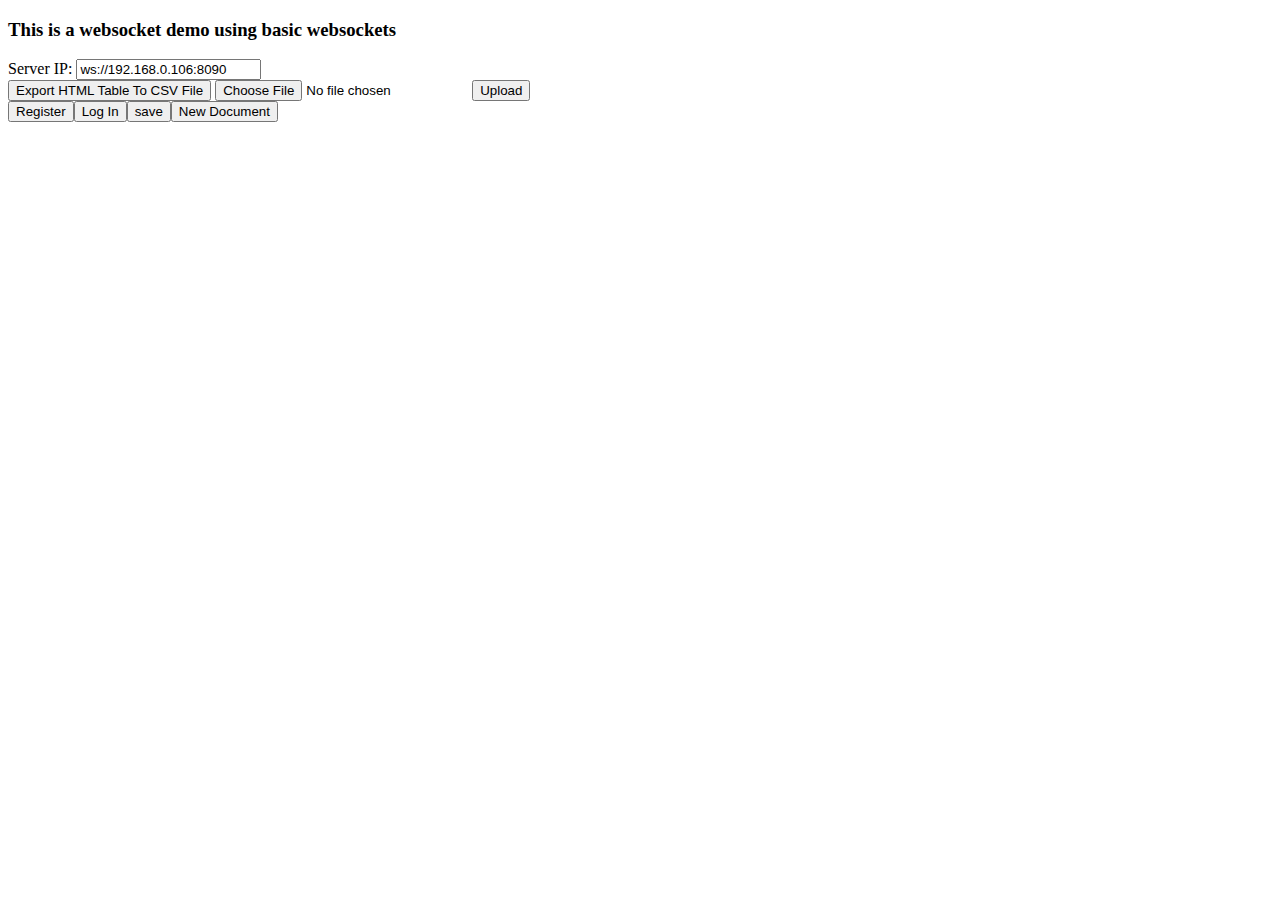
<file: WebProject-2020-2021-main/html/index.html>
<!DOCTYPE html>
<html lang="en">
    <head>
        <meta charset="UTF-8" />
        <meta http-equiv="X-UA-Compatible" content="IE=edge" />
        <meta name="viewport" content="width=device-width, initial-scale=1.0" />
        <link rel="stylesheet" href="../css/table-styles.css" />
        <title>Document</title>
        <script defer src="../js/sendRequestUtility.js"></script>
        <script defer src="../js/createTable.js"></script>  <!--Moved this script here - Velin-->
        <script defer src="../js/saveTable.js"></script>
        <script defer src="../js/lock.js"></script>
        <script src="../js/exportAsCSV.js"></script>
        <!--<script defer src="../js/getSavedTable.js"></script>-->
        <script defer src="../js/newDocument.js"></script>
        <script defer src="../js/userSpecification.js"></script>
        <script>
            var conn = null;
			var isConnected = false;

			window.addEventListener("load", () => {
				setOffline();
			});

			function setOnline() {
				//document.getElementById("status").classList.remove("label-warning");
				//document.getElementById("status").classList.add("label-success");
				//document.getElementById("status").innerHTML = "Connected";
				//document.getElementsByClassName("connect")[0].style.display = "none";
				document.getElementById("offlineActions").style.display = "none";
				isConnected = true;
			}

			function setOffline() {
				//document.getElementById("status").classList.add("label-warning");
				//document.getElementById("status").classList.remove("label-success");
				//document.getElementById("status").innerHTML = "Disconnected";
				//document.getElementsByClassName("connect")[0].innerHTML = "Connect";
				document.getElementById("offlineActions").style.display = "initial";
				isConnected = false;
			}

			function send() {
				msg = document.getElementById("message").value;
				if (msg == "") {
					alert("Can't send an empty message");
					return;
				}
				conn.send(msg);
				document.getElementById("message").value = "";
			}

			function toggleConnect() {
				var uri = document.getElementById("conn_str").value;

				if (isConnected) {
					setOffline();
					return;
				}

				conn = new WebSocket(uri);
                
				conn.onmessage = function(e) {
					let text = e.data.split('-');

					if (text[0] === "changeCell") {
						document.getElementById(text[1]).innerText = text[2];
					}
					else if (text[0] === "insertColumn") {
						insertNewColumn(text[1]);
						fixFollowingColumns(text[1]);
					}
					else if (text[0] === "insertRow") {
						insertNewRow(text[1]);
            			fixFollowingRows(text[1]);
					}
					else if (text[0] === "jsonTable"){
						tableCreate(text[2], text[3]);
						setContextMenus();
						let cells = JSON.parse(text[1]);

						for (key in cells) {
							document.getElementById(key).innerText = cells[key];
						}

						let cssCode = "";

						for (let i = 4; i < text.length; i++) {
							cssCode += text[i];
							
							if (i != text.length - 1) {
								cssCode += "-";
							}
						}

						let cellsCss = JSON.parse(cssCode);
												
						for (key in cellsCss) {
							document.getElementById(key).style.cssText = cellsCss[key];
						}
                        isUserLoggedIn(); // Added 18.06.2021 If the user is logged in from $_SESSION
										  // then we will load the loggedUserFunctions
                            
					}
					else if (text[0] === "loadIcons") {
						let clients = JSON.parse(text[1]);
						console.log(clients);

						for (key in clients) {
							loadGuestUser("user"+clients[key]);
						}
					}
					else if (text[0] === "loadNewUserIcon") {
						loadGuestUser(text[1]);
					}
					else if (text[0] === "changeCSS") {
						let cssCode = "";

						for (let i = 2; i < text.length; i++) {
							cssCode += text[i];
							
							if (i != text.length - 1) {
								cssCode += "-";
							}
						}

						document.getElementById(text[1]).style.cssText = cssCode;
					}
					else if (text[0] === "removeIcon") {
						console.log(text[1]);
						document.getElementById(text[1]).remove();
					}
                    if (text[0].includes("loggedUserChangeCell")) {	// Added 18.06.2021
						var currentCell = document.querySelector(`#${text[1]}`);
						let userOwner = text[0].split('_')[1];
						console.log(userOwner);
						if (text[2].length > 0) {
                        	currentCell.removeAttribute("contenteditable");
							currentCell.setAttribute("owner", userOwner);
						} else if (text[2].length === 0) {
							currentCell.setAttribute("contenteditable", "");
							currentCell.removeAttribute("owner");
						}
                    }
				}

				conn.onopen = function(e) {
					setOnline();
					console.log("Connected");
					isConnected = true;
				};		

				conn.onclose = function(e) {
					console.log("Disconnected");
					setOffline();
				};

                conn.onerror = function(e) {
                    console.log("error");
                };
			}

			window.onload = toggleConnect;
        </script>
    </head>
    <body>
        <h3>This is a websocket demo using basic websockets</h3>

		<div id="offlineActions">
			<div>Server IP: <input type="text" id="conn_str" value='ws://192.168.0.106:8090'/></div>

		</div>
		</div>
        <button onclick="exportTableToCSV('table.csv')">Export HTML Table To CSV File</button>
        <input type="file" id="fileUpload" />
        <input type="button" id="upload" value="Upload" onclick="importCSV()" />
        <div id="dvCSV"></div>
        <header> <!--Added this header with elements inside - Velin-->
            <aside id="table-info">
                <a href="register.html"><button id="register-btn">Register</button></a>
                <a href="login.html"><button id="login-btn">Log In</button></a>
                <button id="save">save</button>
                <button id="new-document">New Document</button>
            </aside>
        </header>
        <div class="context-menu context-menu-hidden" id="context-menu">
            <span id="lock-cell">Lock</span>
            <span id="custom-css">Custom CSS</span>
        </div> 
        <script src="../js/customCss.js"></script>
        <script src="../js/fixRowsAndColumns.js"></script>
    </body>
</html>
</file>
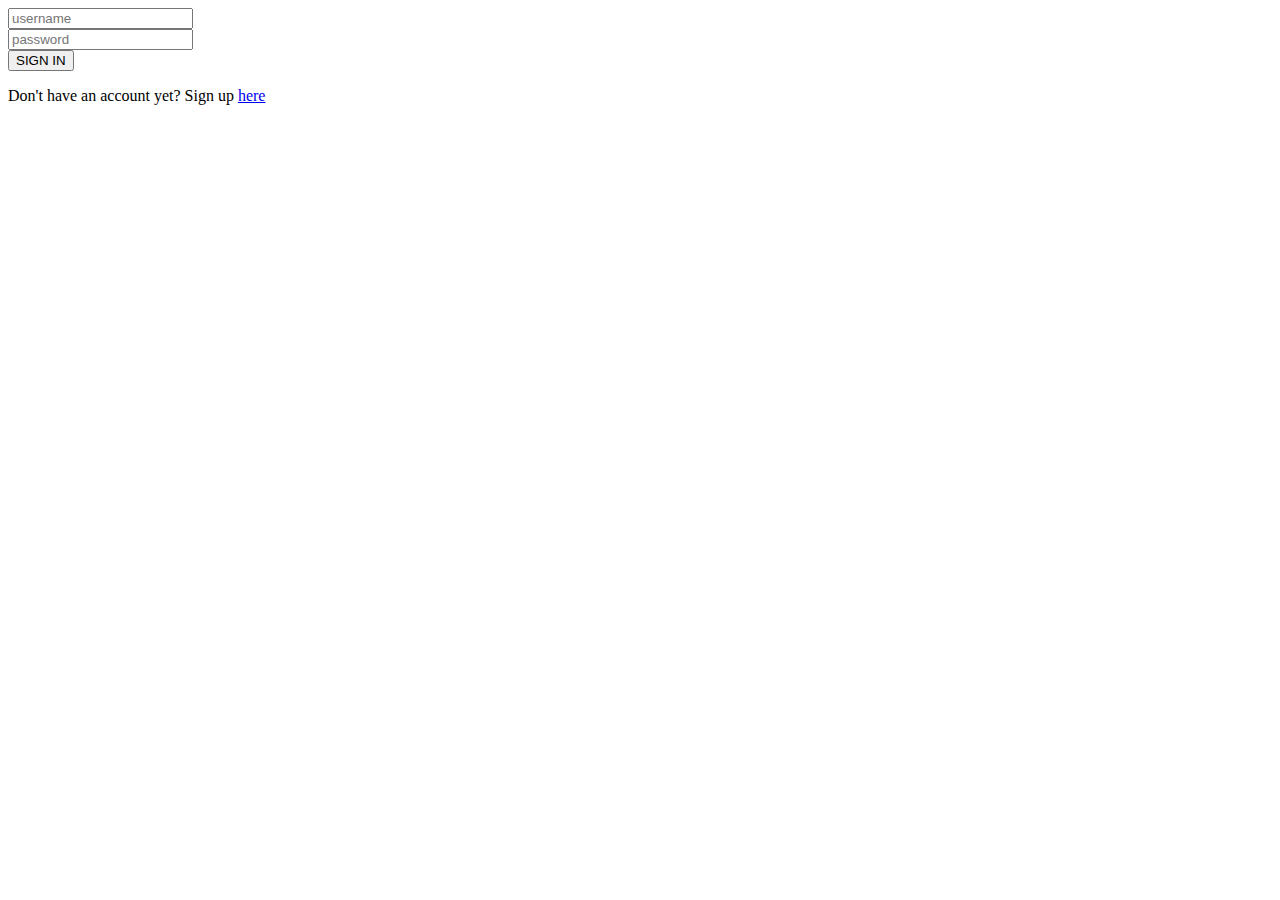
<file: WebProject-2020-2021-main/html/login.html>
<!DOCTYPE html>
<html>
    <head>
        <title>Registration form</title>
        <meta charset="utf-8" />
        <script defer src="../js/sendRequestUtility.js"></script>
        <script defer src="../js/login.js"></script>
    </head>
    <body>
        <main id="register-form">
            <form>
                <section>
                    <input id="username" type="text" placeholder="username">
                </section>
                <section>
                    <input id="password" type="password" placeholder="password">
                </section>
                <input id="login" type="submit" title="SIGN IN" value="SIGN IN">
                <section>
                    <label class="error userDoesNotExistError"></label>
                </section>
                <p>Don't have an account yet? Sign up <a href="register.html">here</a></p>
            </form>
        </main>
    </body>
</html>
</file>
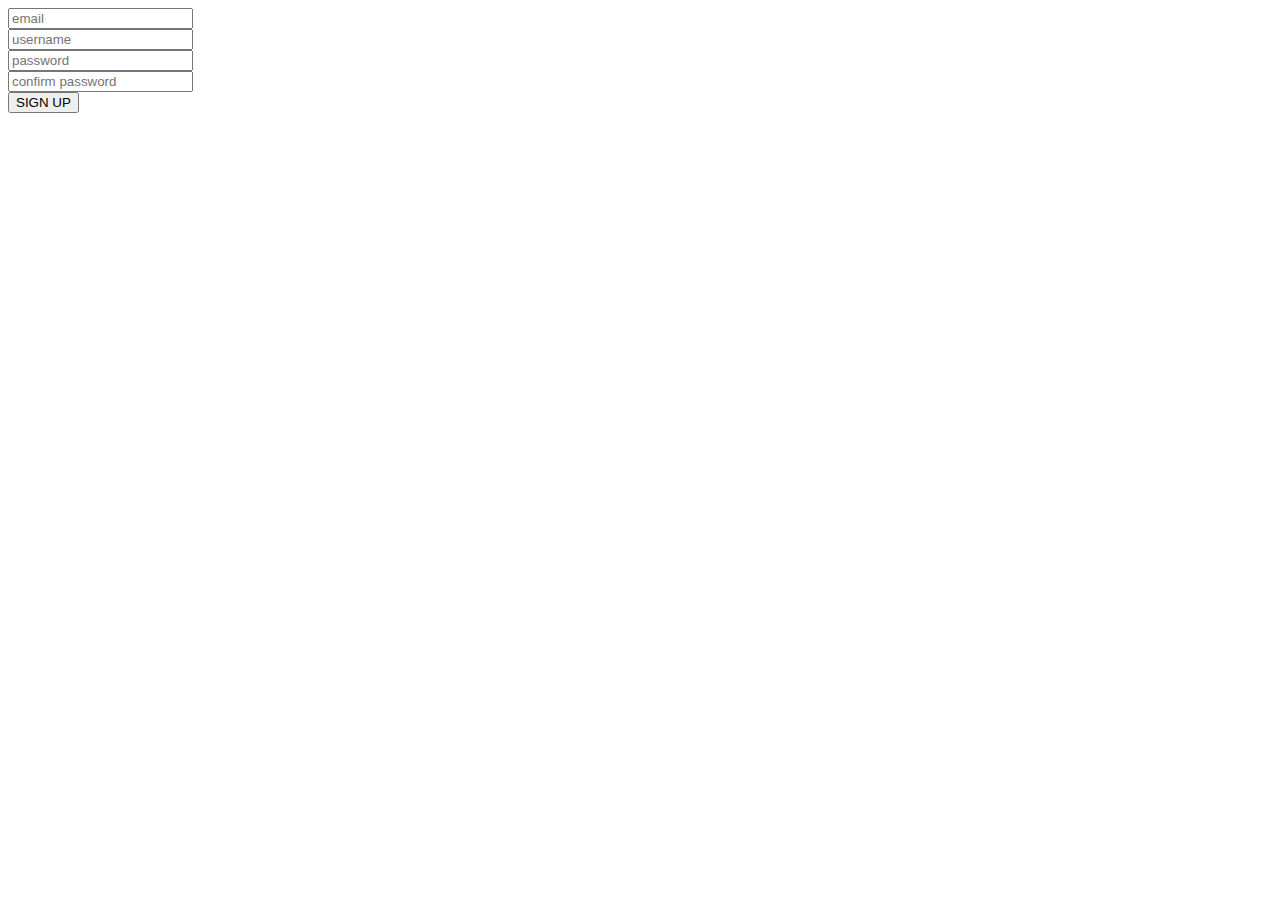
<file: WebProject-2020-2021-main/html/register.html>
<!DOCTYPE html>
<html>
    <head>
        <title>Register</title>
        <meta charset="utf-8" />
        <script defer src="../js/sendRequestUtility.js"></script>
        <script defer src="../js/register.js"></script>
    </head>
    <body>
        <main id="register-form">
            <form>
                <section>
                    <input id="email" type="email" placeholder="email" required>
                    <aside>
                        <label class="error emailError"></label>
                    </aside>
                </section>
                <section>
                    <input id="username" type="text" placeholder="username" required>
                    <aside>
                        <label class="error usernameError"></label>
                    </aside>
                </section>
                <section>
                    <input id="password" type="password" placeholder="password" required>
                    <aside>
                        <label class="error passwordError"></label>
                    </aside>
                </section>
                <section>
                    <input id="confirm-password" type="password" placeholder="confirm password" required>
                    <aside>
                        <label class="error confirmPasswordError"></label>
                    </aside>
                </section>
                <input id="register" type="submit" title="SIGN UP" value="SIGN UP">
                <section>
                    <label class="error userExistsError"></label>
                    <label id="success"></label>
                </section>
            </form>
        </main>
    </body>
</html>
</file>
<file: WebProject-2020-2021-main/css/table-styles.css>
.body {
    overflow-x: scroll;
}

.table-cell {
    position: relative;
    min-height: 30px;
    min-width: 130px;
    outline-color: rgb(126, 126, 126);
}

.row-index {
    height: 30px;
    width: 20px;
    text-align: center;
}

.column-index {
    text-align: center;
}

.context-menu {
    -webkit-user-modify: read-only;
    display: flex;
    position: absolute;
    flex-direction: column;
    background-color: black;
    width: 100px;
    height: 150px;
    text-align: center;
    border: 1px solid black;
    color: white;
    z-index: 2;
}

.context-menu-hidden {
    display: none;
}

.locked-cell {
    background-color: red;
}

/* Added By Velin ----------*/
#table-info {
    height: 3.5rem;
    display: flex;
    align-items: baseline;
}

.user-img {
    height: 2.5rem;
}

.user-content{
    position: relative;
    width: 50px;
    height: 50px;
    float: left;
    margin-right: 10px;
}
   
/* Child Text Container */
.user-content figcaption{
    position: absolute;
    background: whitesmoke;
    color: black;
    font-family: sans-serif;
    font-size: 11px;
    left: 40px;
    top: 30px;
    opacity: 0;
    visibility: hidden;
    z-index: 99;   
    /*-webkit-transition: visibility 0s, opacity 0.5s linear; 
    transition: visibility 0s, opacity 0.5s linear;*/
   }
   
/* Hover on Parent Container *//*
.user-content:hover{
    cursor: pointer;
}*/
   /*
.user-content:hover figcaption{
    width: 110px;
    padding: 1px 1px;
    visibility: visible;
    opacity: 0.7; 
}*/

/* ---------------------------------- */
</file>
